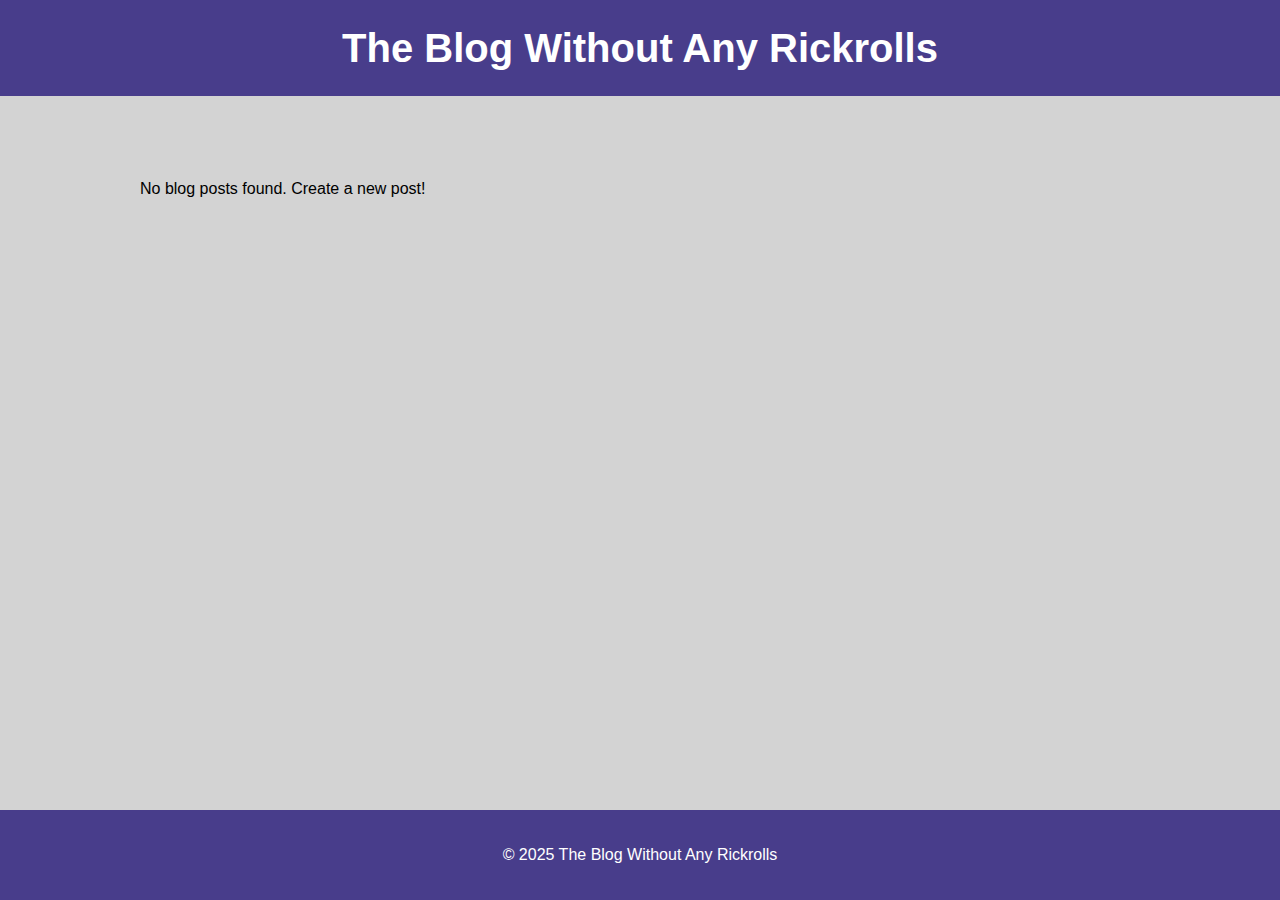
<file: index.html>
<!DOCTYPE html>
<html lang="en">
<head>
    <meta charset="UTF-8">
    <meta name="viewport" content="width=device-width, initial-scale=1.0">
    <title>My Blog</title>
    <link rel="stylesheet" href="styles.css">
</head>
<body>
    <header>
        <h1>The Blog Without Any Rickrolls</h1>
    </header>

    <main id="posts-container">
        </main>

    <footer>
        <p>&copy; 2025 The Blog Without Any Rickrolls</p>
    </footer>

    <script src="script.js"></script>
</body>
</html>
</file>
<file: styles.css>
/* Basic styling for the entire body */
body {
    font-family: Arial, sans-serif;
    margin: 0;
    padding: 0;
    background-color: lightgray;
    color: black;
    line-height: 1.6;
}

/* Header styling */
header {
    background-color: darkslateblue;
    color: white;
    padding: 1rem;
    text-align: center;
}

header h1 {
    margin: 0;

    font-size: 2rem;
}

.create-post-btn {
    display: inline-block;
    background-color: tomato;
    color: white;
    padding: 0.5rem 1rem;
    text-decoration: none;
    border-radius: 5px;
    margin-top: 1rem;

    transition: background-color 0.3s ease;
}

.create-post-btn:hover {
    background-color: orangered;

}

/* Main content area */
main {
    max-width: 800px;
    margin: 2rem auto;
    padding: 1rem;

    margin-bottom: 80px; /* Space for fixed footer */

}

/* Styling for individual blog posts */
.blog-post {
    background-color: white;
    padding: 1.5rem;
    margin-bottom: 1.5rem;
    border-radius: 8px;
    box-shadow: 0 2px 4px rgba(0, 0, 0, 0.1);

    transition: transform 0.2s ease, box-shadow 0.2s ease;
}

.blog-post:hover {
    transform: translateY(-2px);
    box-shadow: 0 4px 8px rgba(0, 0, 0, 0.15);

}

.blog-post h2 {
    color: darkslateblue;
    margin-top: 0;

    font-size: 1.5rem;
}

.post-actions {
    margin-top: 1rem;
    display: flex;
    gap: 0.5rem;
    flex-wrap: wrap;

}

.post-actions a,
.post-actions button {
    display: inline-block;
    padding: 0.5rem 1rem;
    text-decoration: none;
    border: none;
    border-radius: 4px;
    cursor: pointer;
    font-size: 1rem;
    transition: background-color 0.3s ease, transform 0.1s ease;
    flex: 1;
    min-width: 120px;
    margin-right: 0.5rem;
}

.post-actions a {
    background-color: dodgerblue;
    color: white;
}

.post-actions a:hover {
    background-color: royalblue;
    transform: translateY(-1px);
}

.post-actions button {
    background-color: crimson;
    color: white;
}

.post-actions button:hover {
    background-color: darkred;
    transform: translateY(-1px);
}

/* Forms styling */
form {
    background-color: white;
    padding: 2rem;
    border-radius: 8px;
    box-shadow: 0 2px 4px rgba(0, 0, 0, 0.1);
}

form label {
    display: block;
    margin-bottom: 0.5rem;
    font-weight: bold;
    color: darkslateblue;
}

form input[type="text"],
form textarea {
    width: 100%;
    padding: 0.75rem;
    border: 2px solid lightsteelblue;
    border-radius: 4px;
    font-size: 1rem;
    margin-bottom: 1rem;
    box-sizing: border-box;
    transition: border-color 0.3s ease;
}

form input[type="text"]:focus,
form textarea:focus {
    outline: none;
    border-color: dodgerblue;
}

form textarea {
    min-height: 150px;
    resize: vertical;
}

form button {
    background-color: forestgreen;
    color: white;
    padding: 0.75rem 1.5rem;
    border: none;
    border-radius: 4px;
    cursor: pointer;
    font-size: 1rem;
    margin-right: 0.5rem;
    transition: background-color 0.3s ease;
}

form button:hover {
    background-color: darkgreen;
}

form button[type="button"] {
    background-color: gray;
}

form button[type="button"]:hover {
    background-color: dimgray;
}

/* Footer styling */
footer {
    text-align: center;
    padding: 1rem;
    background-color: darkslateblue;
    color: white;
    position: fixed;
    width: 100%;
    bottom: 0;

    box-sizing: border-box;
}

/* Desktop screens (1200px and above) */
@media (min-width: 1200px) {
    main {
        max-width: 1000px;
        padding: 2rem;
    }
    
    header h1 {
        font-size: 2.5rem;
    }
    
    .blog-post {
        padding: 2rem;
    }
    
    .post-actions {
        justify-content: flex-start;
    }
    
    .post-actions a,
    .post-actions button {
        flex: none;
        min-width: 140px;
    }
}

/* Tablet screens (768px to 1199px) */
@media (min-width: 768px) and (max-width: 1199px) {
    main {
        max-width: 90%;
        margin: 2rem auto;
        padding: 1.5rem;
    }
    
    header h1 {
        font-size: 2.2rem;
    }
    
    .blog-post {
        padding: 1.75rem;
    }
    
    .post-actions {
        justify-content: space-between;
    }
    
    .post-actions a,
    .post-actions button {
        flex: 1;
        max-width: 48%;
    }
    
    form {
        padding: 1.5rem;
    }
}

/* Mobile screens (767px and below) */
@media (max-width: 767px) {
    header {
        padding: 0.75rem;
    }
    
    header h1 {
        font-size: 1.8rem;
    }
    
    main {
        margin: 1rem;
        padding: 0.5rem;
        margin-bottom: 100px; /* More space for footer on mobile */
    }
    
    .blog-post {
        padding: 1rem;
        margin-bottom: 1rem;
    }
    
    .blog-post h2 {
        font-size: 1.3rem;
    }
    
    .create-post-btn {
        display: block;
        width: 90%;
        text-align: center;
        margin: 1rem auto;
        padding: 0.75rem;
    }
    
    .post-actions {
        flex-direction: column;
        gap: 0.75rem;
    }
    
    .post-actions a,
    .post-actions button {
        width: 100%;
        text-align: center;
        margin: 0;
        padding: 0.75rem;
        font-size: 1.1rem;
    }
    
    form {
        padding: 1rem;
        margin: 0.5rem 0;
    }
    
    form input[type="text"],
    form textarea {
        font-size: 1.1rem; /* Larger text for mobile */
        padding: 1rem;
    }
    
    form button {
        width: 100%;
        padding: 1rem;
        margin-bottom: 0.5rem;
        font-size: 1.1rem;
    }
    
    footer {
        padding: 1.5rem 1rem;
        font-size: 0.9rem;
    }
}

/* Small mobile screens (480px and below) */
@media (max-width: 480px) {
    header h1 {
        font-size: 1.5rem;
    }
    
    main {
        margin: 0.5rem;
        padding: 0.25rem;
    }
    
    .blog-post {
        padding: 0.75rem;
        border-radius: 4px;
    }
    
    .blog-post h2 {
        font-size: 1.2rem;
    }
    
    form {
        padding: 0.75rem;
    }
    
    .create-post-btn {
        width: 95%;
        font-size: 1rem;
    }
}

/* Print styles */
@media print {
    footer {
        position: static;
    }
    
    .create-post-btn,
    .post-actions {
        display: none;
    }
    
    body {
        background-color: white;
    }
    
    .blog-post {
        box-shadow: none;
        border: 1px solid black;

    }
}
</file>
